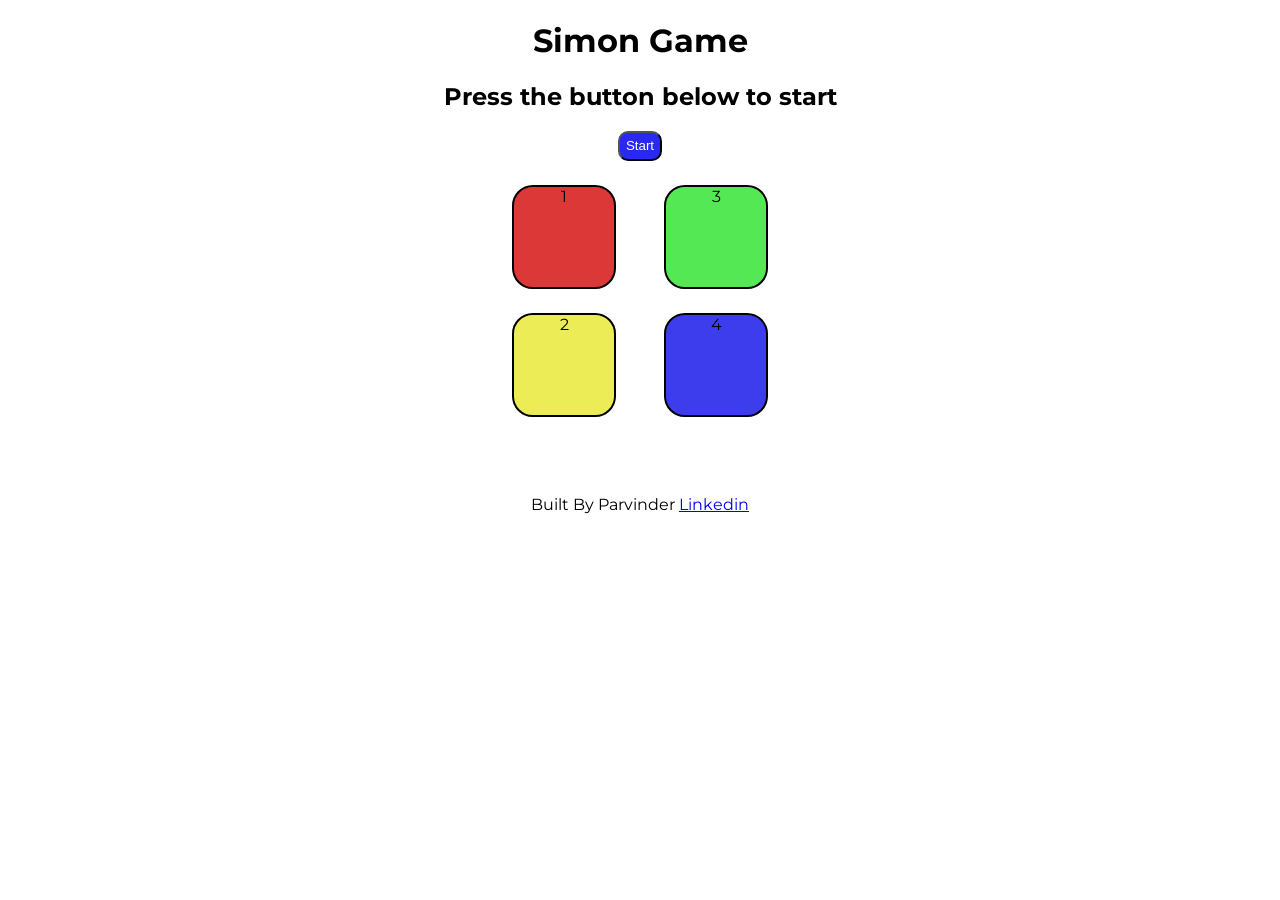
<file: index.html>
<!DOCTYPE html>
<html lang="en">
<head>
    <meta charset="UTF-8">
    <meta name="viewport" content="width=device-width, initial-scale=1.0">
    <title>Simon Game</title>
    <link rel="stylesheet" href="simon.css">
    <link rel="preconnect" href="https://fonts.googleapis.com">
    <link rel="preconnect" href="https://fonts.gstatic.com" crossorigin>
    <link href="https://fonts.googleapis.com/css2?family=Montserrat:ital,wght@0,100..900;1,100..900&family=Plus+Jakarta+Sans:ital,wght@0,200..800;1,200..800&family=Roboto:ital,wght@0,100..900;1,100..900&display=swap" rel="stylesheet">
</head>
<body>
    <h1>Simon Game</h1>
    <h2>Press the button below to start</h2>
    <p></p>
    <p id="hide">Press the button below to play again</p>
    <button class="strt">Start</button>
    <div class="container">

        <div class="one">
            <div class="btns red" id="red" type="button">1</div>
            <div class="btns yellow" id="yellow" type="button">2</div>
        </div>
        <div class="two">
            <div class="btns green" id="green" type="button">3</div>
            <div class="btns blue" id="blue" type="button">4</div>
        </div>

    </div>
    <script src="simon.js"></script>
    <br><br>
    <p>Built By Parvinder  <a href="https://www.linkedin.com/in/parvinder-singh-449472311" target="_blank" rel="noopener noreferrer">Linkedin</a>  </p>
</body>
</html>
</file>
<file: simon.css>
body{
    text-align:center;
    font-family: "Montserrat", sans-serif;
}

.container{
    display:flex;
    justify-content: center;
} 
.btns{
    border:2px solid black;
    width:100px;
    height:100px;
    border-radius:20%;
    margin:1.5rem;
}
.red{
    background-color:rgb(221, 56, 56);
}
.yellow{
    background-color: rgb(236, 236, 86);
}
.green{
    background-color: rgb(84, 233, 84);
}
.blue{
    background-color: rgb(61, 61, 238);
}

.gameFlash{
    background-color: white;;
}
.userFlash{
    background-color: green;
}
#hide{
    display:none;
}

.strt{
    color:white;
    background-color: rgb(41, 41, 243);
    width:auto;
    height:30px;
    border-radius:10px;
}
</file>
